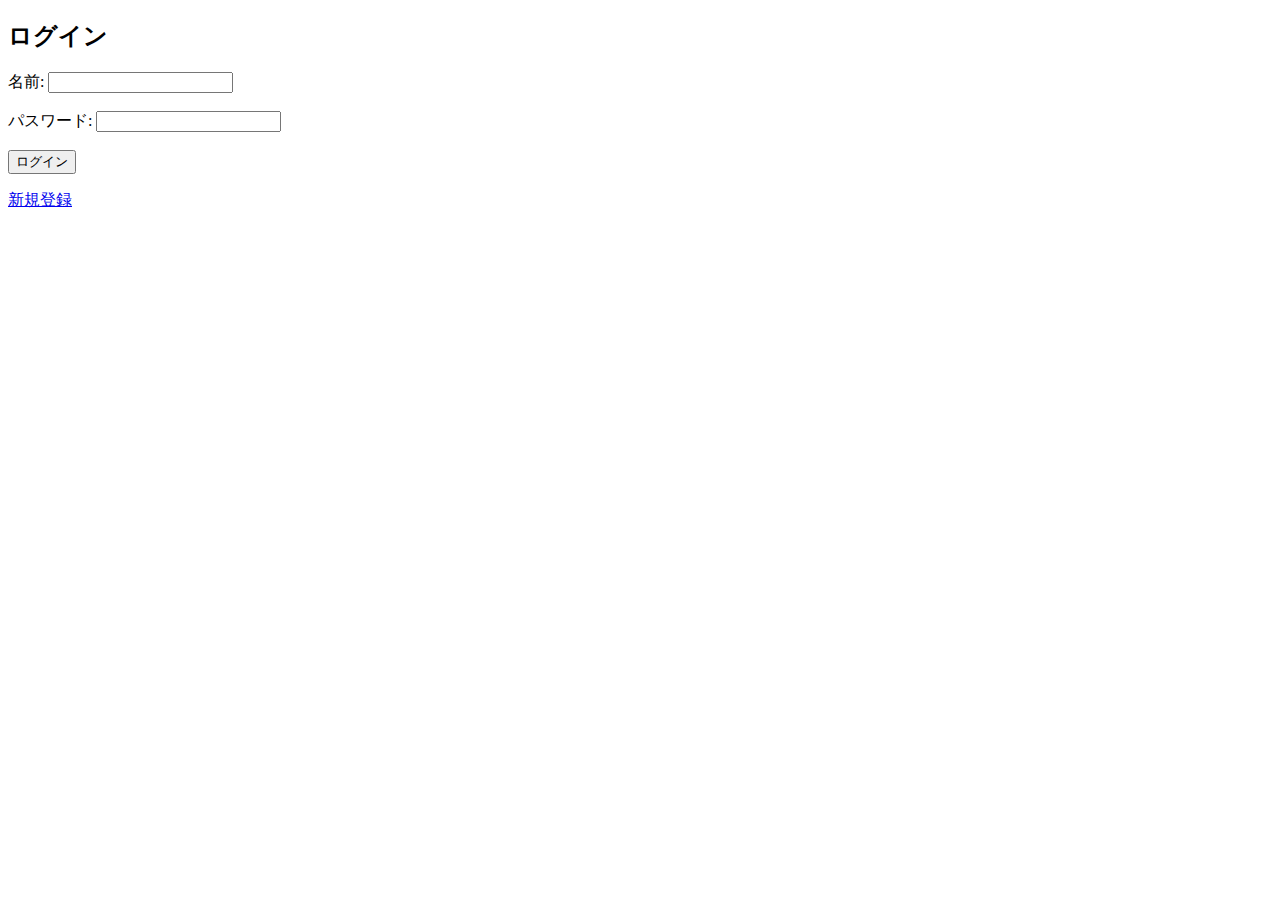
<file: login.html>
<!DOCTYPE html>
<html lang="en">
<head>
    <meta charset="UTF-8">
    <meta name="viewport" content="width=device-width, initial-scale=1.0">
    <title>ログイン</title>
</head>
<body>
    <h2>ログイン</h2>
    <form method="POST">
        <label for="username">名前:</label>
        <input type="text" id="username" name="username" required><br><br>
        <label for="password">パスワード:</label>
        <input type="password" id="password" name="password" required><br><br>
        <button type="submit">ログイン</button>
    </form>
    <p><a href="{{ url_for('register') }}">新規登録</a></p>
</body>
</html>
</file>
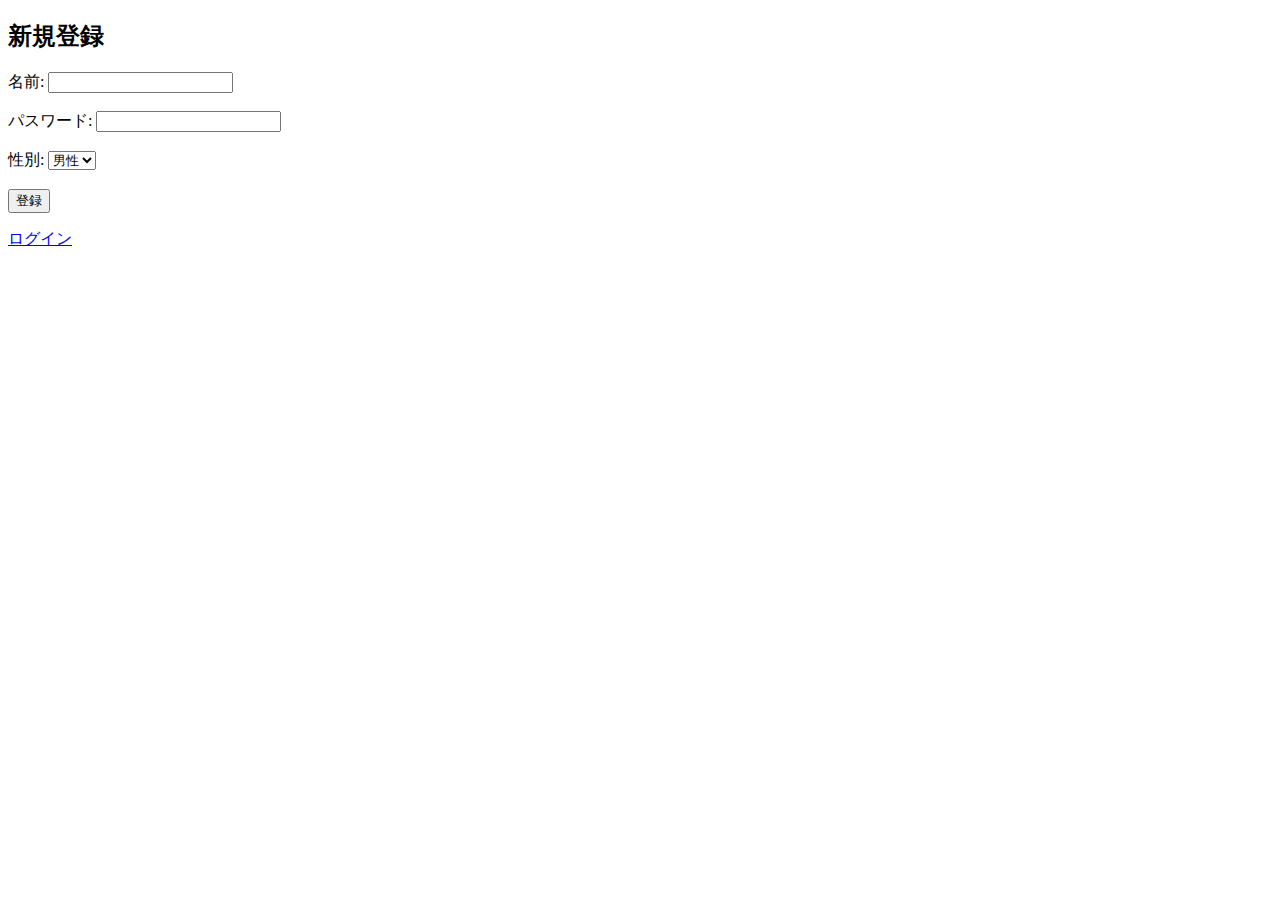
<file: register.html>
<!DOCTYPE html>
<html lang="en">
<head>
    <meta charset="UTF-8">
    <meta name="viewport" content="width=device-width, initial-scale=1.0">
    <title>新規登録</title>
</head>
<body>
    <h2>新規登録</h2>
    <form method="POST">
        <label for="username">名前:</label>
        <input type="text" id="username" name="username" required><br><br>
        
        <label for="password">パスワード:</label>
        <input type="password" id="password" name="password" required><br><br>
        
        <label for="gender">性別:</label>
        <select id="gender" name="gender" required>
            <option value="male">男性</option>
            <option value="female">女性</option>
        </select><br><br>
        
        <button type="submit">登録</button>
    </form>
    <p> <a href="{{ url_for('login') }}">ログイン</a></p>
</body>
</html>
</file>
